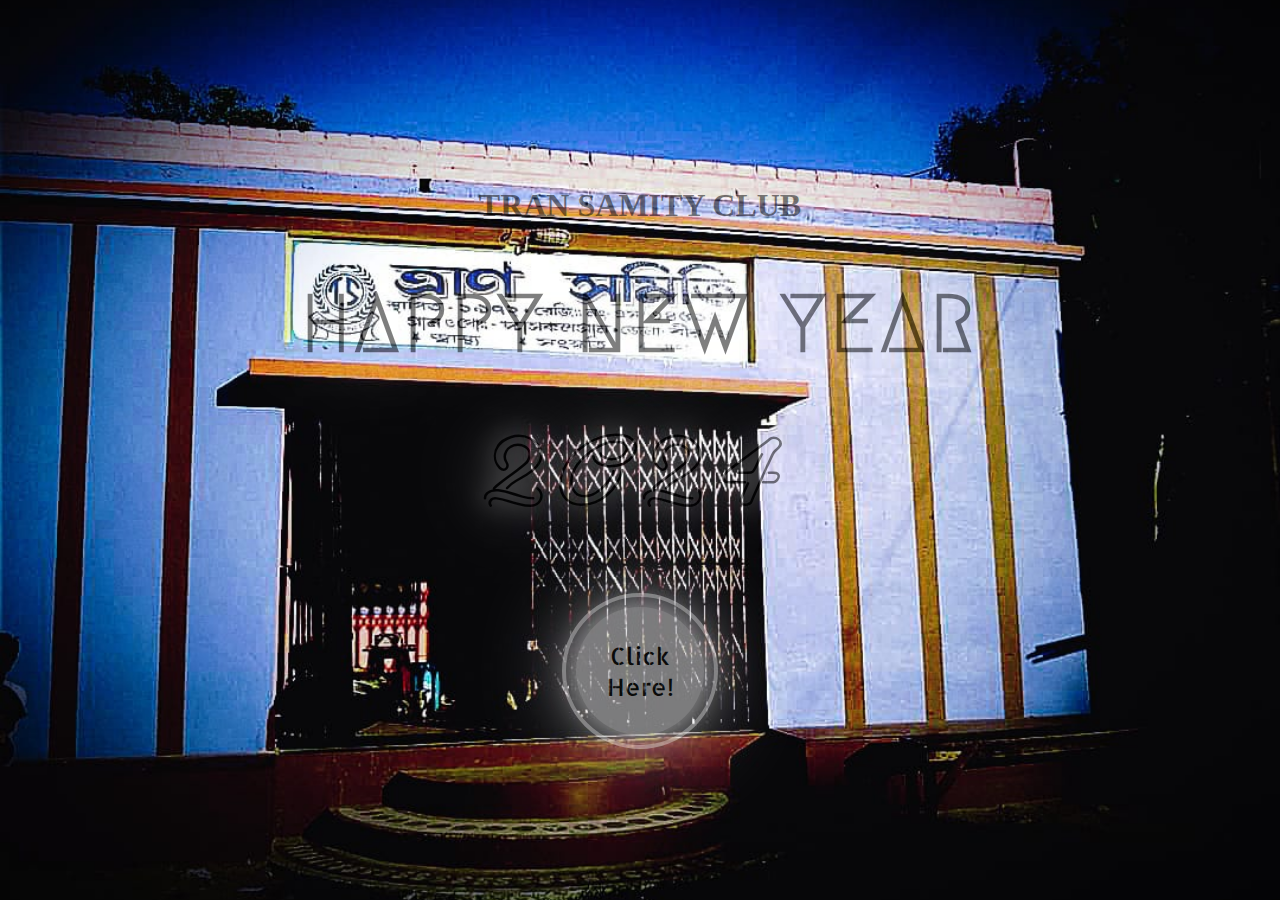
<file: index.html>
<!DOCTYPE html>
<html lang="en">
<head>
    <meta charset="UTF-8">
    <meta name="viewport" content="width=device-width, initial-scale=1.0">
    <title>Document</title>
    <link rel="stylesheet" href="styles.css">
</head>
<body>
    <div class="bg"></div>
    <main class="new-year-body">
        <h1 class="club">TRAN SAMITY CLUB</h1>
        <h1 class="new-year">Happy New Year</h1>
        <p class="year">2024</p>
        <button class="btn">Click Here!</button>
    </main>
    <script src="script.js"></script>
</body>
</html>
</file>
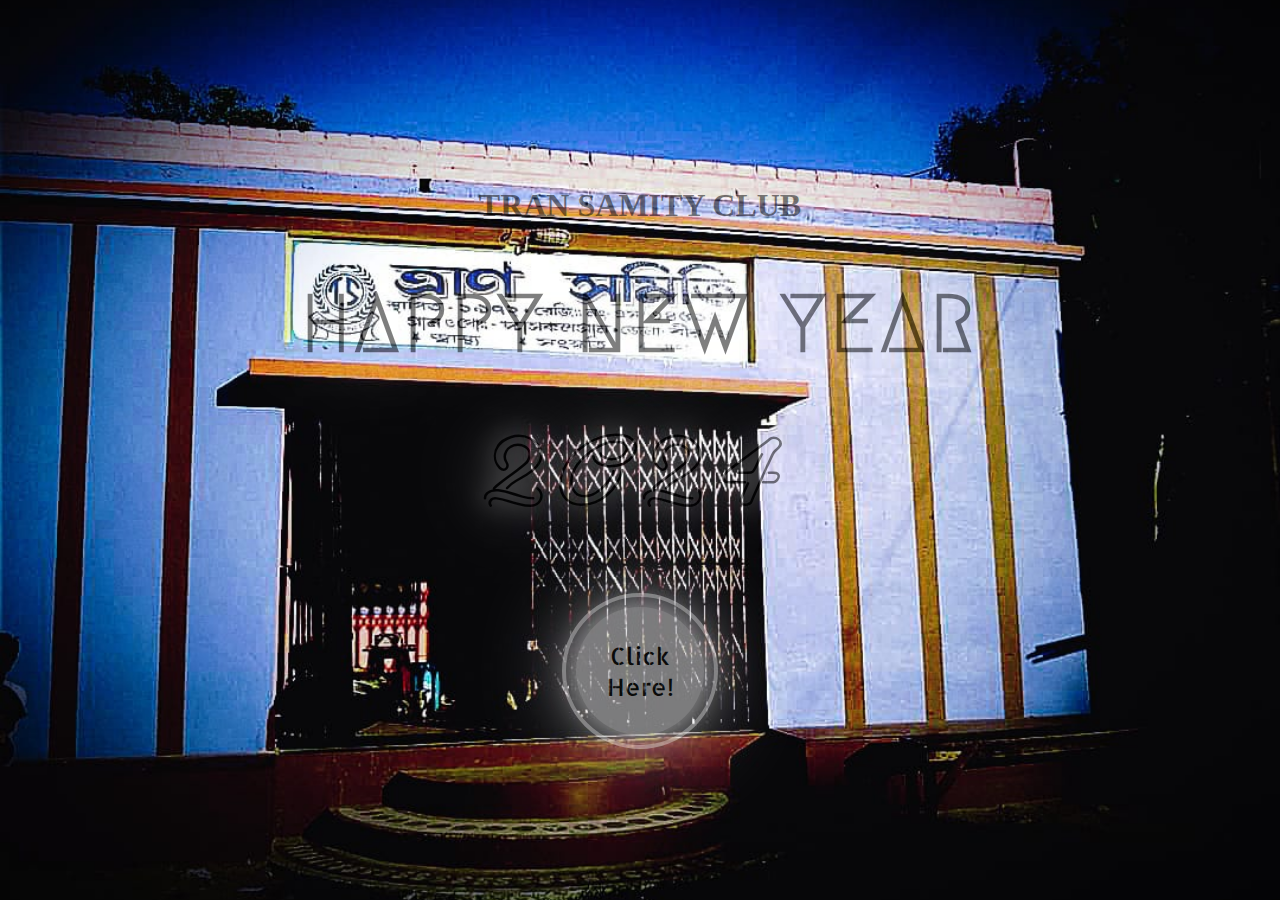
<file: ts.html>
<!DOCTYPE html>
<html lang="en">
<head>
    <meta charset="UTF-8">
    <meta name="viewport" content="width=device-width, initial-scale=1.0">
    <title>Document</title>
    <link rel="stylesheet" href="styles.css">
</head>
<body>
    <div class="bg"></div>
    <main class="new-year-body">
        <h1 class="club">TRAN SAMITY CLUB</h1>
        <h1 class="new-year">Happy New Year</h1>
        <p class="year">2024</p>
        <button class="btn">Click Here!</button>
    </main>
    <script src="script.js"></script>
</body>
</html>
</file>
<file: styles.css>
@import url("https://fonts.googleapis.com/css2?family=Neonderthaw&display=swap");
@import url("https://fonts.googleapis.com/css2?family=Allerta+Stencil&display=swap");
@import url("https://fonts.googleapis.com/css2?family=Megrim&display=swap");

body {
  height: 100vh;
  margin: 0;
  padding: 0;
  display: flex;
  justify-content: center;
  align-items: center;
  background: url("background.jpg")
    no-repeat center center;
  background-size: cover;
  opacity:0.5;
  overflow: hidden;
}

.new-year-body {
  text-align: center;
  color: black;
  text-transform: uppercase;
}

  

.new-year {
  font-size: 5rem;
  letter-spacing: 5px;
  margin-bottom: 0;
  text-shadow: 0 0 25px white, 0 0 50px white, 0 0 100px white;
  font-family: "Megrim", cursive, sans-serif;
}

.year {
  margin: 0;
  font-size: 8rem;
  letter-spacing: 10px;
  font-family: "Neonderthaw", "Poiret One", cursive;
  text-shadow: 0 0 25px white, 0 0 50px white, 0 0 100px white;
}

.btn {
  margin-top: 4rem;
  width: 8rem;
  height: 8rem;
  border-radius: 50%;
  font-size: 1.5rem;
  color: #0c0f0a;
  padding: 1rem;
  font-family: "Allerta Stencil", sans-serif;
  border: none;
  box-shadow: 0 0 25px white, 0 0 50px white, 0 0 100px white;
  outline: 4px solid white;
  outline-offset: 10px;
}

.btn:hover {
  outline-offset: 4px;
}

.snow {
  position: absolute;
  top: -10%;
  border-radius: 50%;
  background-color: white;
  box-shadow: 0 0 0px #fff, 0 0 50px #fff;
}

.snowAnimation1 {
  animation: snowFall1 linear infinite;
}
.snowAnimation2 {
  animation: snowFall2 linear infinite;
}
.snowAnimation3 {
  animation: snowFall3 linear infinite;
}
.snowAnimation4 {
  animation: snowFall4 linear infinite;
}

@keyframes snowFall1 {
  0% {
    transform: translate(0vw, 0vh);
  }
  100% {
    transform: translate(50vw, 150vh);
  }
}
@keyframes snowFall2 {
  0% {
    transform: translate(-10vw, -10vh);
  }
  100% {
    transform: translate(60vw, 150vh);
  }
}
@keyframes snowFall3 {
  0% {
    transform: translate(10vw, 0vh);
  }
  100% {
    transform: translate(40vw, 150vh);
  }
}
@keyframes snowFall4 {
  0% {
    transform: translate(0vw, 0vh);
  }
  100% {
    transform: translate(40vw, 150vh);
  }
}

.white {
  text-shadow: 0 0 25px #fff, 0 0 50px #fff, 0 0 100px #fff;
}
.btn-white {
  box-shadow: 0 0 25px #fff, 0 0 50px #fff, 0 0 100px #fff;
}
.snow-white {
  box-shadow: 0 0 0px #fff, 0 0 50px #fff;
}
.green {
  text-shadow: 0 0 5px #1fd224, 0 0 25px #1fd224, 0 0 50px #1fd224,
    0 0 100px #1fd224, 0 0 200px #1fd224;
}
.btn-green {
  box-shadow: 0 0 5px #1fd224, 0 0 25px #1fd224, 0 0 50px #1fd224,
    0 0 100px #1fd224, 0 0 200px #1fd224;
}
.snow-green {
  box-shadow: 0 0 20px #1fd224, 0 0 50px #1fd224;
}
.orange {
  text-shadow: 0 0 5px #ffaa01, 0 0 25px #ffaa01, 0 0 50px #ffaa01,
    0 0 100px #ffaa01, 0 0 200px #ffaa01;
}
.btn-orange {
  box-shadow: 0 0 5px #ffaa01, 0 0 25px #ffaa01, 0 0 50px #ffaa01,
    0 0 100px #ffaa01, 0 0 200px #ffaa01;
}
.snow-orange {
  box-shadow: 0 0 20px #ffaa01, 0 0 50px #ffaa01;
}
.pink {
  text-shadow: 0 0 5px #ff00aa, 0 0 25px #ff00aa, 0 0 50px #ff00aa,
    0 0 100px #ff00aa, 0 0 200px #ff00aa;
}
.btn-pink {
  box-shadow: 0 0 5px #ff00aa, 0 0 25px #ff00aa, 0 0 50px #ff00aa,
    0 0 100px #ff00aa, 0 0 200px #ff00aa;
}
.snow-pink {
  box-shadow: 0 0 20px #ff00aa, 0 0 50px #ff00aa;
}
.violet {
  text-shadow: 0 0 5px #aa00ff, 0 0 25px #aa00ff, 0 0 50px #aa00ff,
    0 0 100px #aa00ff, 0 0 200px #aa00ff;
}
.btn-violet {
  box-shadow: 0 0 5px #aa00ff, 0 0 25px #aa00ff, 0 0 50px #aa00ff,
    0 0 100px #aa00ff, 0 0 200px #aa00ff;
}
.snow-violet {
  box-shadow: 0 0 20px #aa00ff, 0 0 50px #aa00ff;
}
.blue {
  text-shadow: 0 0 5px #00aaff, 0 0 25px #00aaff, 0 0 50px #00aaff,
    0 0 100px #00aaff, 0 0 200px #00aaff;
}
.btn-blue {
  box-shadow: 0 0 5px #00aaff, 0 0 25px #00aaff, 0 0 50px #00aaff,
    0 0 100px #00aaff, 0 0 200px #00aaff;
}
.snow-blue {
  box-shadow: 0 0 20px #00aaff, 0 0 50px #00aaff;
}
.red {
  text-shadow: 0 0 5px #f00, 0 0 25px #f00, 0 0 50px #f00, 0 0 100px #f00,
    0 0 200px #f00;
}
.btn-red {
  box-shadow: 0 0 5px #f00, 0 0 25px #f00, 0 0 50px #f00, 0 0 100px #f00,
    0 0 200px #f00;
}
.snow-red {
  box-shadow: 0 0 20px #f00, 0 0 50px #f00;
}
.yellow {
  text-shadow: 0 0 5px #ffea00, 0 0 25px #ffea00, 0 0 50px #ffea00,
    0 0 100px #ffea00, 0 0 200px #ffea00;
}
.btn-yellow {
  box-shadow: 0 0 5px #ffea00, 0 0 25px #ffea00, 0 0 50px #ffea00,
    0 0 100px #ffea00, 0 0 200px #ffea00;
}
.snow-yellow {
  box-shadow: 0 0 20px #ffea00, 0 0 50px #ffea00;
}
</file>
